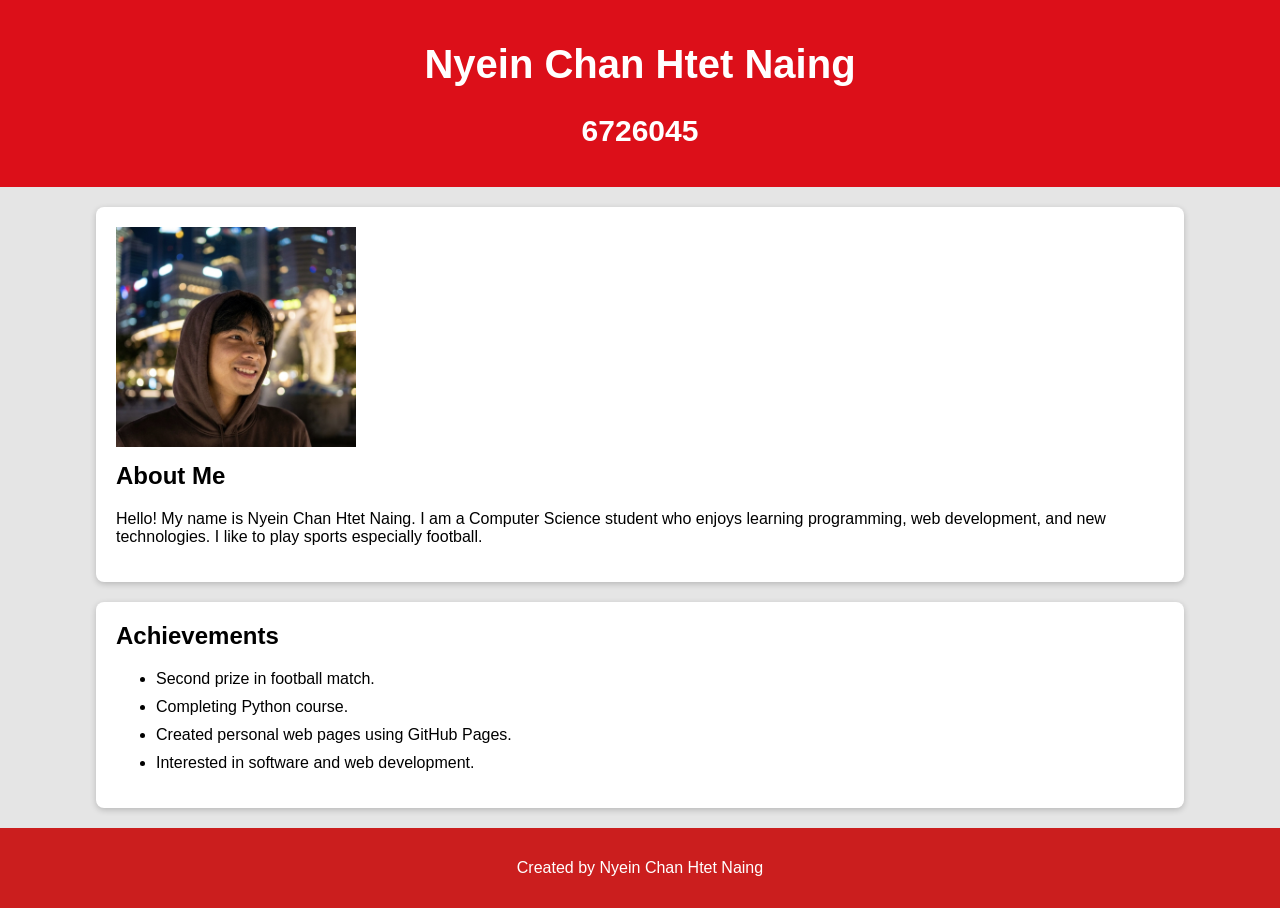
<file: index.html>
<!DOCTYPE html>
<html lang="en">

<head>
    <style>
        body {
            margin: 0;
            font-family: Arial, sans-serif;
            background-color: #e5e5e5;
        }

        header {
            background-color: rgb(220, 15, 25);
            color: white;
            text-align: center;
            padding: 15px;
            font-size: 20px;
            font-weight: bold;
        }

        .content {
            width: 85%;
            margin: 20px auto;
        }

        .biography,
        .achievements {
            background-color: white;
            padding: 20px;
            margin-bottom: 20px;
            border-radius: 8px;
            box-shadow: 0px 2px 6px rgba(0, 0, 0, 0.2);
        }

        .biography img {
            display: block;
            margin-bottom: 15px;
        }

        h2 {
            margin-top: 0;
        }

        ul li {
            margin-bottom: 10px;
        }

        footer {
            background-color: rgb(203, 30, 30);
            color: white;
            text-align: center;
            padding: 15px;
        }
    </style>
</head>

<body>

    <header>
        <h1>Nyein Chan Htet Naing</h1>
        <h2>6726045</h2>
    </header>

    <div class="content">

        <section class="biography">
            <img src="1.png" alt="My Photo" height="220" align="middle">

            <h2>About Me</h2>

            <p>
                Hello! My name is Nyein Chan Htet Naing. I am a Computer Science
        student who enjoys learning programming, web development, and new
        technologies. I like to play sports especially football.
            </p>
        </section>

        <section class="achievements">
            <h2>Achievements</h2>

            <ul>
                <li>Second prize in football match.</li>
                <li>Completing Python course.</li>
                <li>Created personal web pages using GitHub Pages.</li>
                <li>Interested in software and web development.</li>
            </ul>
        </section>

    </div>

    <footer>
        <p>Created by Nyein Chan Htet Naing</p>
    </footer>

</body>

</html>
</file>
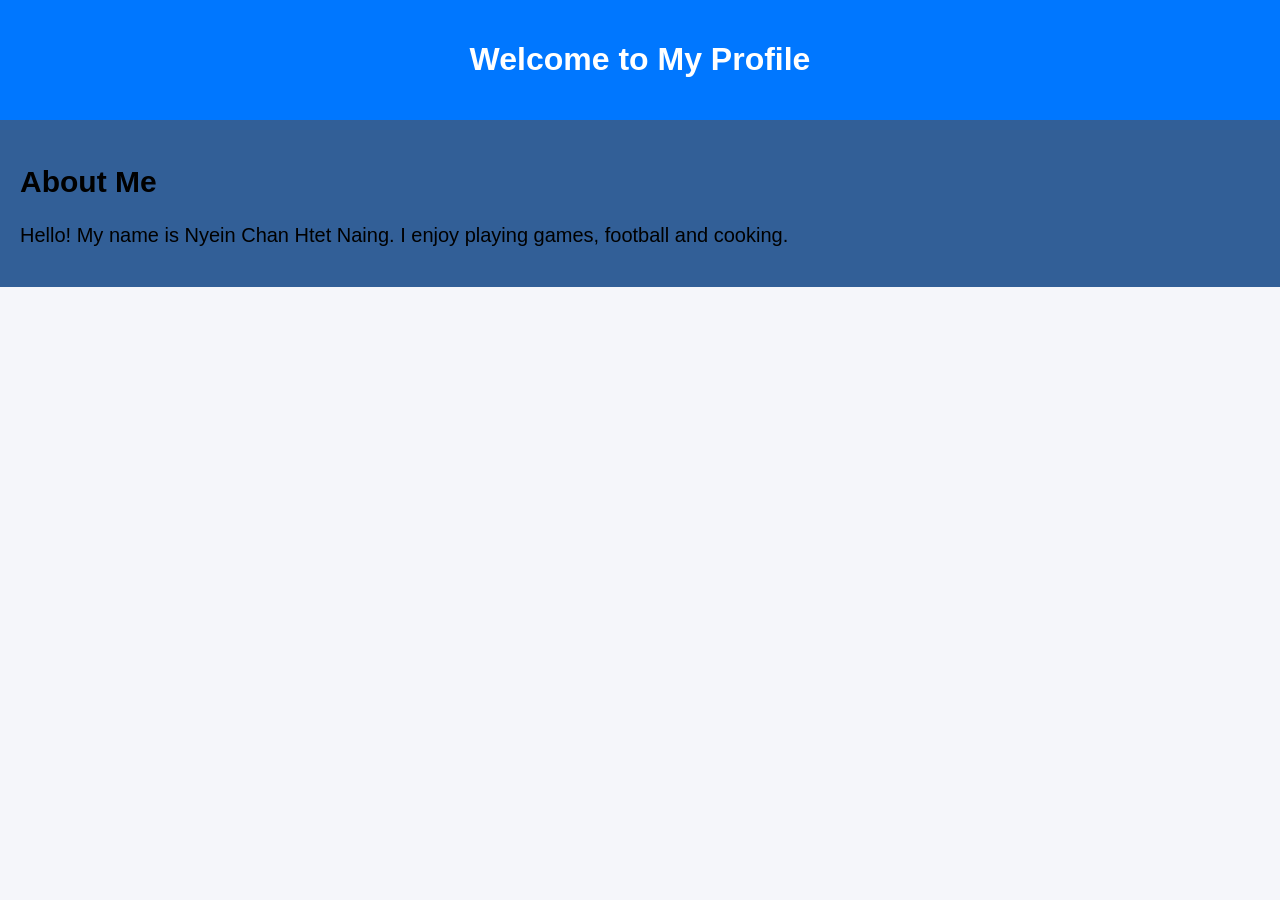
<file: profile2.html>
<!DOCTYPE html>

<html lang="en">

<head>

  <meta charset="UTF-8">

  <meta name="viewport" content="width=device-width, initial-scale=1.0">

  <!-- Link to the external CSS file -->

  <link rel="stylesheet" href="public/css/css.css">

  <title>My Profile - CSS Example 1</title>

</head>

<body>

  <header>

    <h1>Welcome to My Profile</h1>

  </header>

  <section class="about">

    <h2>About Me</h2>

    <p>Hello! My name is Nyein Chan Htet Naing. I enjoy playing games, football and cooking.</p>

  </section>

</body>

</html>
</file>
<file: public/css/css.css>
body {

  margin: 0;

  font-family: Arial, Helvetica, sans-serif;

  background-color: #f5f6fa;

  color: #333;

}

header {

  background-color: #0077ff;

  color: white;

  text-align: center;

  padding: 20px;

}

section {
    background-color: rgb(50, 95, 151);
    color: black;
    padding: 20px;
    font-size: 1.25em;    
}
</file>
